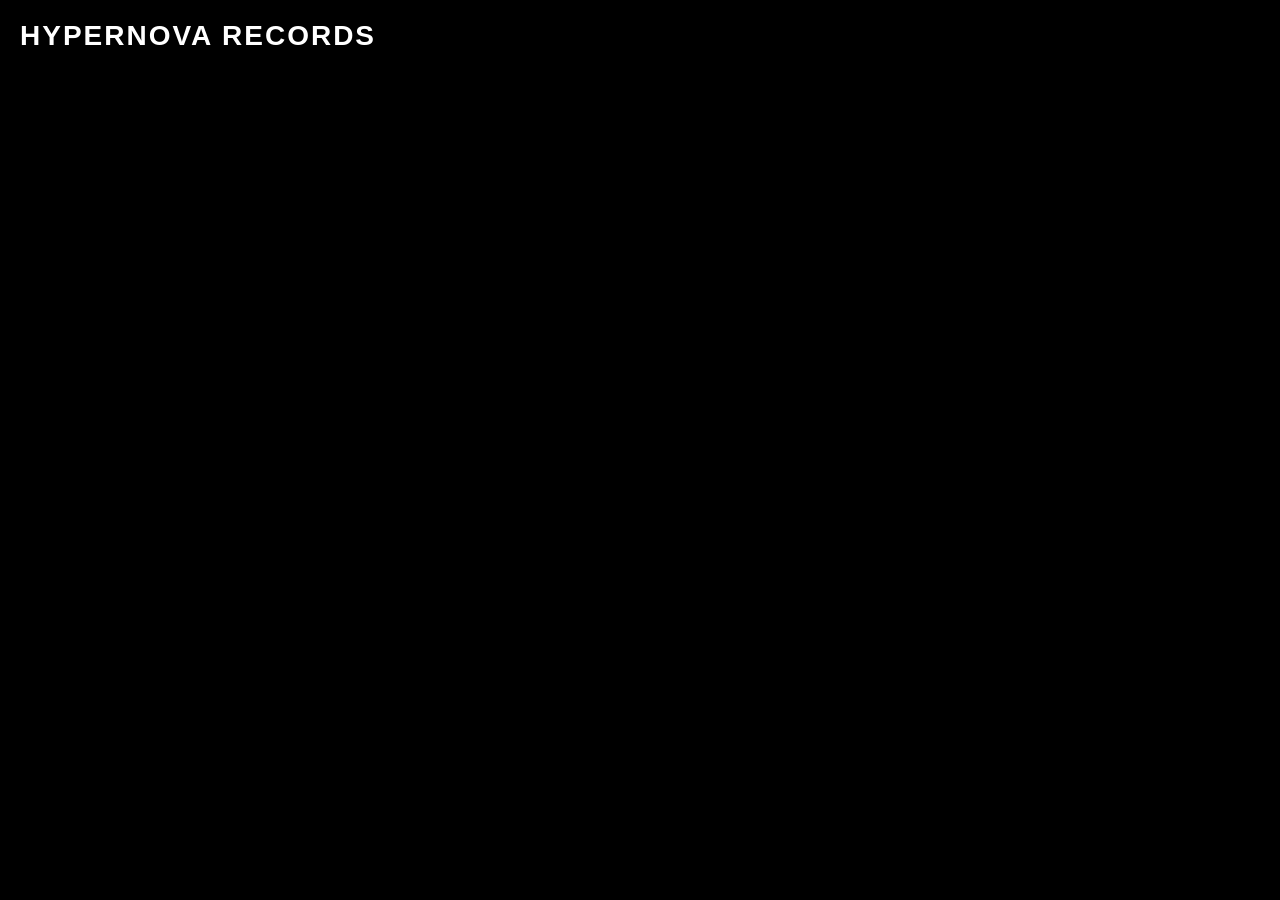
<file: index.html>
<!DOCTYPE html>
<html lang="en">
<head>
    <title>HyperNova Records</title>
    <meta name="viewport" content="width=device-width, initial-scale=1.0">
    <style>
        * {
            margin: 0;
            padding: 0;
            box-sizing: border-box;
        }
        
        body, html {
            height: 100%;
            overflow: hidden;
            font-family: 'Segoe UI', Tahoma, Geneva, Verdana, sans-serif;
            background: #000;
        }
        
        #vimeo-container {
            position: fixed;
            top: 0;
            left: 0;
            width: 100%;
            height: 100%;
            z-index: 1;
            overflow: hidden;
        }
        
        #bgVideo {
            position: absolute;
            top: 50%;
            left: 50%;
            width: 100%;
            height: 100%;
            transform: translateX(-50%) translateY(-50%);
            min-width: 100%;
            min-height: 100%;
        }
        
        .click-button {
            display: none;
            position: fixed;
            top: 50%;
            left: 50%;
            transform: translate(-50%, -50%);
            z-index: 100;
            padding: 15px 30px;
            background: rgba(255, 255, 255, 0.95);
            color: #000;
            border: 2px solid #000;
            border-radius: 5px;
            font-size: 18px;
            font-weight: bold;
            cursor: pointer;
            box-shadow: 0 4px 6px rgba(0, 0, 0, 0.3);
            transition: all 0.3s ease;
        }
        
        .click-button:hover {
            background: #000;
            color: #fff;
            border-color: #fff;
            transform: translate(-50%, -50%) scale(1.05);
        }
        
        .logo {
            position: fixed;
            top: 20px;
            left: 20px;
            color: white;
            font-size: 28px;
            font-weight: bold;
            z-index: 10;
            text-shadow: 2px 2px 4px rgba(0, 0, 0, 0.7);
            letter-spacing: 2px;
        }
        
        @media (max-width: 768px) {
            .click-button {
                padding: 12px 24px;
                font-size: 16px;
            }
            
            .logo {
                font-size: 22px;
                left: 50%;
                transform: translateX(-50%);
                text-align: center;
                width: 100%;
            }
        }
        
        @media (max-width: 480px) {
            .click-button {
                padding: 10px 20px;
                font-size: 14px;
            }
            
            .logo {
                font-size: 20px;
                top: 15px;
            }
        }
    </style>
</head>
<body>
    <div class="logo">HYPERNOVA RECORDS</div>
    
    <div id="vimeo-container">
        <iframe id="bgVideo" src="https://player.vimeo.com/video/1179356832?badge=0&amp;autopause=0&amp;autoplay=1&amp;loop=1&amp;muted=0&amp;player_id=0&amp;app_id=58479" 
                frameborder="0" allow="autoplay; fullscreen; picture-in-picture; clipboard-write; encrypted-media; web-share" 
                referrerpolicy="strict-origin-when-cross-origin" allowfullscreen></iframe>
    </div>

    <button class="click-button" id="clickButton">Click here</button>

    <script src="https://player.vimeo.com/api/player.js"></script>
    <script>
        document.addEventListener('DOMContentLoaded', function() {
            const vimeoContainer = document.getElementById('vimeo-container');
            const iframe = document.getElementById('bgVideo');
            const clickButton = document.getElementById('clickButton');
            
            // Function to adjust video size for full screen
            function adjustVideoSize() {
                const container = document.getElementById('vimeo-container');
                const iframe = document.getElementById('bgVideo');
                
                // Set container to full screen dimensions
                container.style.width = window.innerWidth + 'px';
                container.style.height = window.innerHeight + 'px';
            }
            
            // Adjust video size on load and resize
            window.addEventListener('resize', adjustVideoSize);
            adjustVideoSize();
            
            // Initialize Vimeo player
            const player = new Vimeo.Player(iframe);
            
            // Ensure audio plays
            player.ready().then(() => {
                player.setMuted(false);
                player.setVolume(1);
                player.play().catch(err => console.log('Autoplay blocked:', err));
            });
            
            // Restart when video ends to loop
            player.on('ended', () => {
                player.play();
            });
            
            // Show button after 5 seconds
            setTimeout(() => {
                clickButton.style.display = 'block';
            }, 5000);
            
            // Navigate on click
            clickButton.addEventListener('click', function() {
                window.location.href = './home.html';
            });
        });
    </script>
</body>
</html>
</file>
